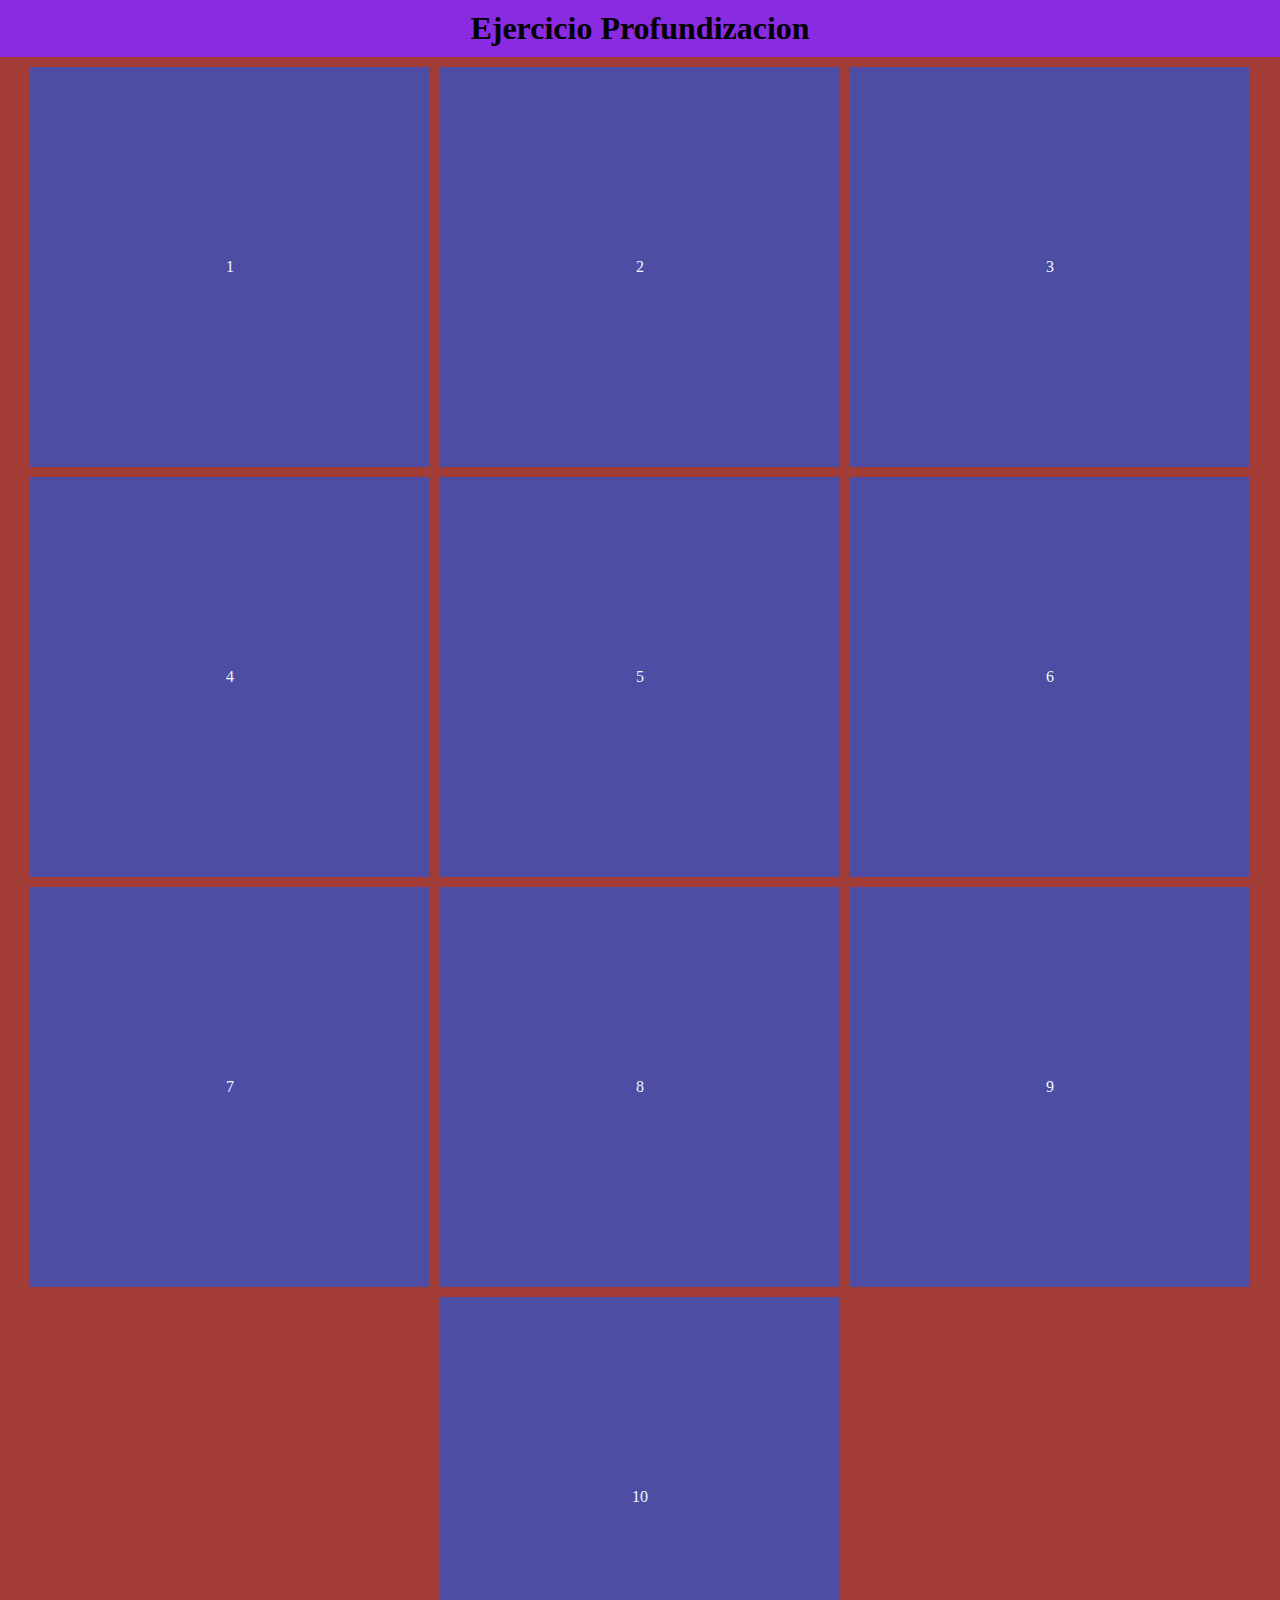
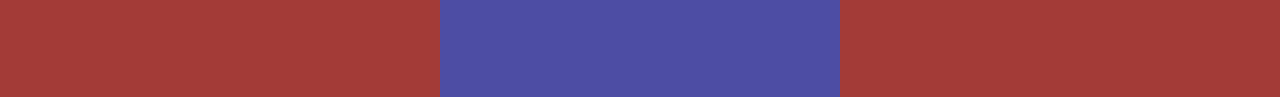
<file: ejercicios_profundizacion/index.html>
<!DOCTYPE html>
<html lang="en">
<head>
    <meta charset="UTF-8">
    <meta http-equiv="X-UA-Compatible" content="IE=edge">
    <meta name="viewport" content="width=device-width, initial-scale=1.0">
    <link rel="stylesheet" href="./estilos.css">
    <title>Ejercicios Profundizacion</title>
</head>
<body>
    <header>
        <h1>Ejercicio Profundizacion</h1>
    </header>
    <section>
        <div class="contenedor">
            <p>1</p>
        </div>
        <div class="contenedor">
            <p>2</p>
        </div>
        <div class="contenedor">
            <p>3</p>
        </div>
        <div class="contenedor">
            <p>4</p>
        </div>
        <div class="contenedor">
            <p>5</p>
        </div>
        <div class="contenedor">
            <p>6</p>
        </div>
        <div class="contenedor">
            <p>7</p>
        </div>
        <div class="contenedor">
            <p>8</p>
        </div>
        <div class="contenedor">
            <p>9</p>
        </div>
        <div class="contenedor">
            <p>10</p>
        </div>
    </section>
</body>
</html>
</file>
<file: ejercicios_profundizacion/estilos.css>
*{
    padding: 0px;
    margin: 0%;
}

body{
    background-color: rgb(163, 59, 55);
}

.contenedor{
    width: 400px;
    height: 400px;
    background-color: rgb(77, 77, 164);
    color: aliceblue;
    display: flex;
    align-items: center;
    justify-content: center;
}

section{
    display: flex;
    align-items: center;
    justify-content: center;
    flex-wrap: wrap;
    gap: 10px;
    padding-top: 10px;
}

header{
    display: flex;
    justify-content: center;
    background-color: blueviolet;
    padding-bottom: 10px;
    padding-top: 10px;
}
</file>
